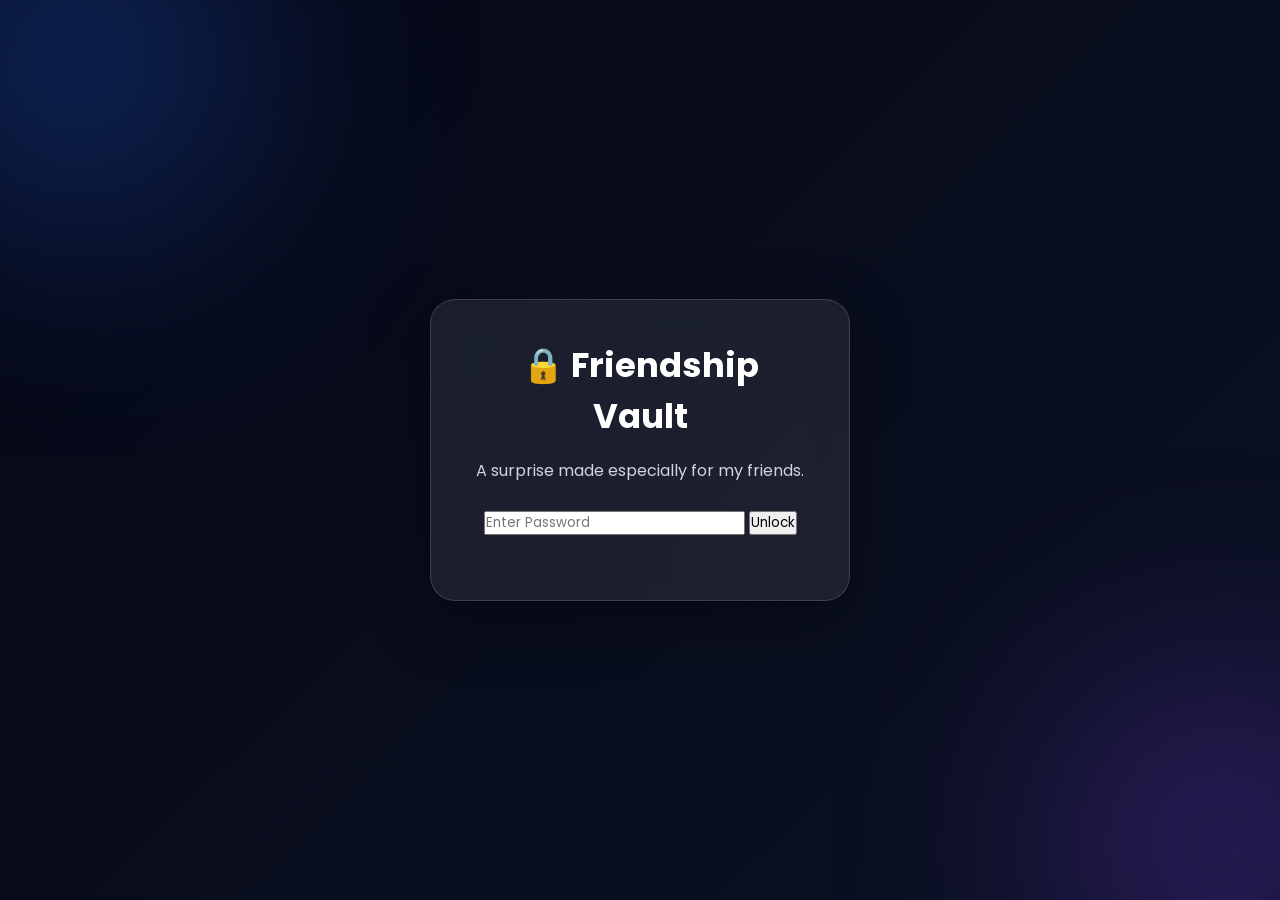
<file: index.html>
<!DOCTYPE html>
<html lang="en">
<head>
<meta charset="UTF-8">
<meta name="viewport" content="width=device-width, initial-scale=1.0">
<title>Friendship Vault</title>

<link rel="preconnect" href="https://fonts.googleapis.com">
<link href="https://fonts.googleapis.com/css2?family=Poppins:wght@300;400;600;700&display=swap" rel="stylesheet">

<link rel="stylesheet" href="style.css">
</head>

<body>

<div class="bg"></div>

<div class="login-box">

<h1>🔒 Friendship Vault</h1>

<p>
A surprise made especially for my friends.
</p>

<input
type="password"
id="password"
placeholder="Enter Password">

<button onclick="unlockVault()">

Unlock

</button>

<p id="message"></p>

</div>

<script src="script.js"></script>

</body>
</html>
</file>
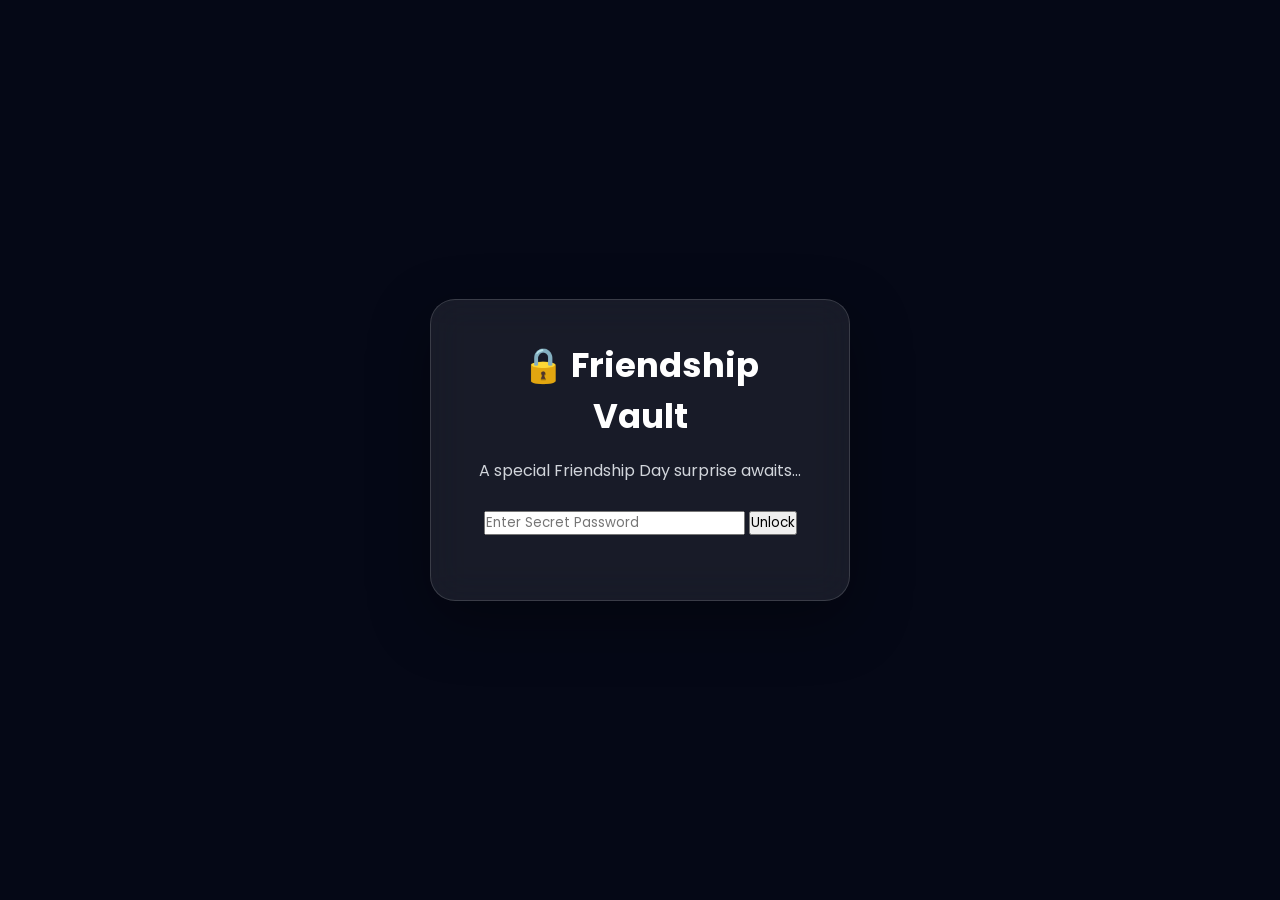
<file: Index.html>
<!DOCTYPE html>
<html lang="en">
<head>
<meta charset="UTF-8">
<meta name="viewport" content="width=device-width, initial-scale=1.0">
<title>Friendship Vault</title>

<link rel="stylesheet" href="style.css">

<link href="https://fonts.googleapis.com/css2?family=Poppins:wght@300;400;600;700&display=swap" rel="stylesheet">

<link rel="stylesheet"
href="https://cdnjs.cloudflare.com/ajax/libs/font-awesome/6.7.2/css/all.min.css">

</head>

<body>

<div class="background"></div>

<div class="login-box">

<h1>🔒 Friendship Vault</h1>

<p>
A special Friendship Day surprise awaits...
</p>

<input
type="password"
id="password"
placeholder="Enter Secret Password">

<button onclick="checkPassword()">

Unlock

</button>

<p id="error"></p>

</div>

<script src="script.js"></script>

</body>
  </html>
</file>
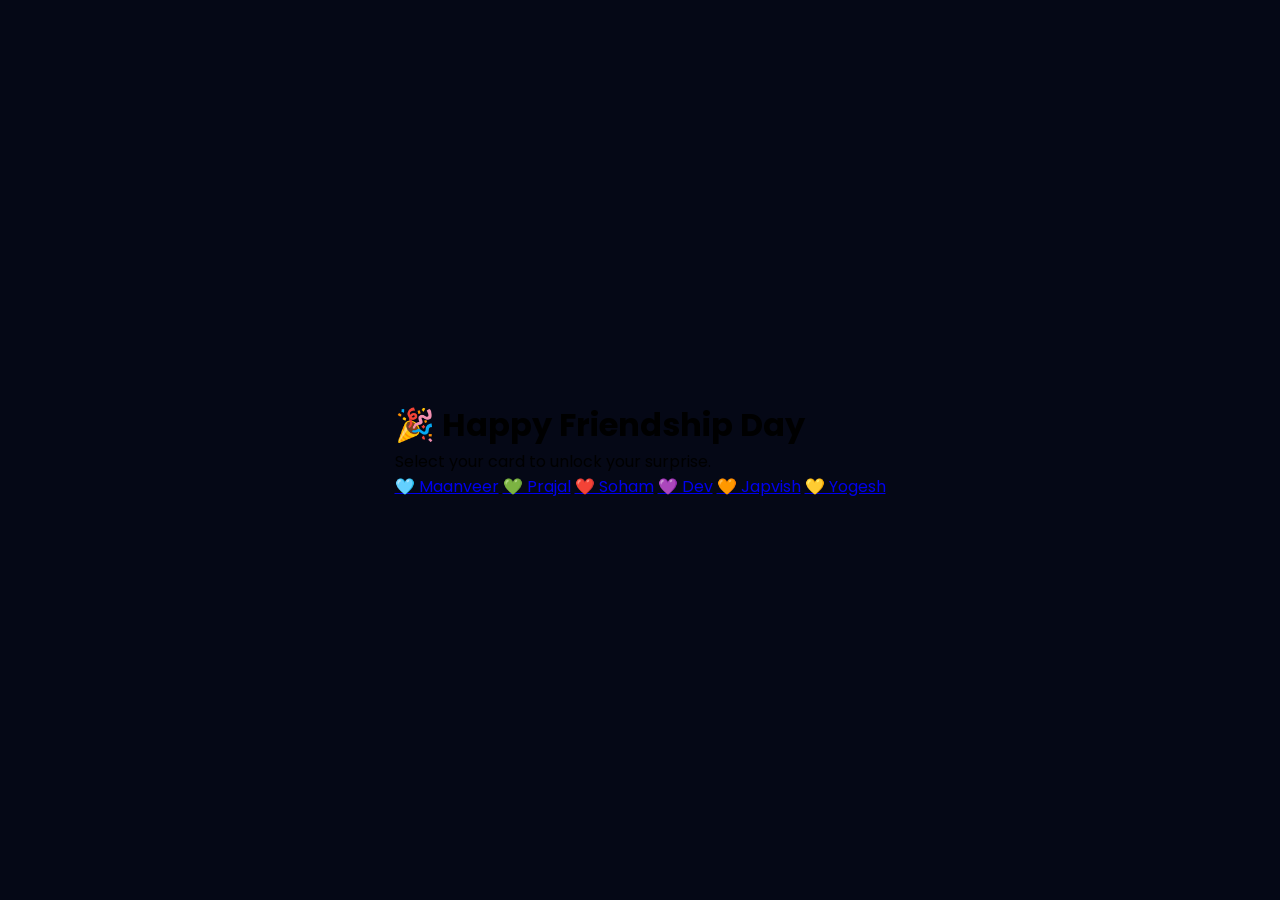
<file: Choose.html>
<!DOCTYPE html>
<html lang="en">
<head>
<meta charset="UTF-8">
<meta name="viewport" content="width=device-width, initial-scale=1.0">
<title>Choose Your Card</title>

<link rel="stylesheet" href="style.css">
<link href="https://fonts.googleapis.com/css2?family=Poppins:wght@300;400;600;700&display=swap" rel="stylesheet">
</head>

<body>

<div class="choose-container">

<h1>🎉 Happy Friendship Day</h1>
<p>Select your card to unlock your surprise.</p>

<div class="cards">

<a href="maanveer.html" class="card">🩵 Maanveer</a>

<a href="prajal.html" class="card">💚 Prajal</a>

<a href="soham.html" class="card">❤️ Soham</a>

<a href="dev.html" class="card">💜 Dev</a>

<a href="japvish.html" class="card">🧡 Japvish</a>
<a href="yogesh.html" class="card">💛 Yogesh</a>
</div>

</div>

</body>
  </html>
</file>
<file: style.css>
*{
margin:0;
padding:0;
box-sizing:border-box;
font-family:'Poppins',sans-serif;
}

body{
min-height:100vh;
display:flex;
justify-content:center;
align-items:center;
background:#050816;
overflow:hidden;
position:relative;
}

/* Animated Background */

.bg{
position:fixed;
top:0;
left:0;
width:100%;
height:100%;
background:linear-gradient(135deg,#050816,#0f172a,#1e3a8a);
background-size:300% 300%;
animation:bgMove 12s ease infinite;
z-index:-2;
}

@keyframes bgMove{

0%{background-position:0% 50%;}

50%{background-position:100% 50%;}

100%{background-position:0% 50%;}

}

/* Glowing Circles */

.bg::before{

content:"";

position:absolute;

width:350px;

height:350px;

background:#2563eb;

border-radius:50%;

top:-120px;

left:-100px;

filter:blur(120px);

opacity:.35;

}

.bg::after{

content:"";

position:absolute;

width:320px;

height:320px;

background:#7c3aed;

border-radius:50%;

bottom:-100px;

right:-100px;

filter:blur(120px);

opacity:.35;

}

/* Login Box */

.login-box{

width:90%;

max-width:420px;

padding:40px;

text-align:center;

background:rgba(255,255,255,.08);

backdrop-filter:blur(18px);

border:1px solid rgba(255,255,255,.15);

border-radius:25px;

box-shadow:0 20px 60px rgba(0,0,0,.35);

animation:fadeUp 1s ease;

}

.login-box h1{

font-size:34px;

color:#fff;

margin-bottom:15px;

}

.login-box p{

color:#d1d5db;

margin-bottom:25px;

line-height:1.7;

  }
/* ========================= */
/* FRIEND SELECTION PAGE */
/* ========================= */

.choose-page{
min-height:100vh;
padding:60px 20px;
display:flex;
flex-direction:column;
align-items:center;
justify-content:center;
text-align:center;
}

.choose-page h1{
font-size:40px;
color:#fff;
margin-bottom:10px;
}

.choose-page p{
color:#cbd5e1;
font-size:17px;
margin-bottom:45px;
}

.friend-grid{
width:100%;
max-width:1100px;
display:grid;
grid-template-columns:repeat(auto-fit,minmax(220px,1fr));
gap:25px;
padding-bottom:40px;
}

.friend-card{
background:rgba(255,255,255,.08);
backdrop-filter:blur(18px);
border:1px solid rgba(255,255,255,.15);
border-radius:24px;
padding:30px 20px;
text-decoration:none;
transition:.35s;
display:flex;
flex-direction:column;
align-items:center;
box-shadow:0 15px 35px rgba(0,0,0,.25);
}

.friend-card:hover{
transform:translateY(-10px) scale(1.03);
box-shadow:0 20px 45px rgba(37,99,235,.35);
border-color:#3b82f6;
}

.friend-card img{
width:120px;
height:120px;
object-fit:cover;
border-radius:50%;
border:4px solid #3b82f6;
margin-bottom:18px;
transition:.3s;
}

.friend-card:hover img{
transform:scale(1.08);
}

.friend-card h2{
color:#fff;
font-size:24px;
margin-bottom:8px;
}

.friend-card span{
color:#93c5fd;
font-size:15px;
}

@media(max-width:768px){

.friend-grid{
grid-template-columns:1fr;
}

.choose-page h1{
font-size:32px;
}

.friend-card{
padding:25px;
}

.friend-card img{
width:100px;
height:100px;
}

  }
/* ========================= */
/* FRIEND PAGE */
/* ========================= */

.hero{
position:relative;
width:100%;
height:100vh;
overflow:hidden;
}

.hero-image{
width:100%;
height:100%;
object-fit:cover;
}

.overlay{
position:absolute;
top:0;
left:0;
width:100%;
height:100%;
background:linear-gradient(to top,
rgba(0,0,0,.80),
rgba(0,0,0,.35));
display:flex;
flex-direction:column;
justify-content:center;
align-items:center;
text-align:center;
padding:20px;
}

.overlay h1{
font-size:52px;
color:#fff;
margin-bottom:10px;
text-shadow:0 5px 20px rgba(0,0,0,.6);
}

.overlay h2{
font-size:34px;
color:#93c5fd;
margin-bottom:30px;
}

.music-btn{
padding:15px 35px;
border:none;
border-radius:50px;
font-size:17px;
font-weight:600;
cursor:pointer;
color:#fff;
background:linear-gradient(90deg,#2563eb,#3b82f6);
box-shadow:0 10px 30px rgba(37,99,235,.4);
transition:.3s;
}

.music-btn:hover{
transform:scale(1.08);
box-shadow:0 15px 35px rgba(37,99,235,.55);
}

.message-section{
padding:70px 20px;
background:#050816;
display:flex;
flex-direction:column;
align-items:center;
}

.message-section h2{
font-size:36px;
color:#fff;
margin-bottom:30px;
}

#typewriter{
max-width:850px;
line-height:2;
font-size:19px;
color:#dbeafe;
background:rgba(255,255,255,.06);
padding:35px;
border-radius:25px;
backdrop-filter:blur(15px);
border:1px solid rgba(255,255,255,.12);
box-shadow:0 15px 35px rgba(0,0,0,.35);
white-space:pre-line;
}

.back-btn{
margin
/* Floating Hearts */

.hearts{
position:fixed;
top:0;
left:0;
width:100%;
height:100%;
pointer-events:none;
overflow:hidden;
z-index:999;
}

.heart{
position:absolute;
bottom:-50px;
font-size:20px;
animation:floatHeart linear infinite;
opacity:.8;
}

@keyframes floatHeart{

0%{
transform:translateY(0) scale(.8);
opacity:0;
}

20%{
opacity:1;
}

100%{
transform:translateY(-110vh) scale(1.3);
opacity:0;
}

}

/* Hero Zoom */

.hero-image{
animation:heroZoom 12s ease-in-out infinite alternate;
}

@keyframes heroZoom{

from{
transform:scale(1);
}

to{
transform:scale(1.08);
}/* ========================= */
/* FINAL PREMIUM EFFECTS */
/* ========================= */

.loading-screen{
position:fixed;
top:0;
left:0;
width:100%;
height:100%;
background:#050816;
display:flex;
justify-content:center;
align-items:center;
flex-direction:column;
color:#fff;
z-index:9999;
transition:opacity .8s;
}

.loader{
width:220px;
height:6px;
background:rgba(255,255,255,.15);
border-radius:20px;
overflow:hidden;
margin-top:20px;
}

.loader span{
display:block;
height:100%;
width:0%;
background:linear-gradient(90deg,#2563eb,#60a5fa);
animation:loading 2.8s forwards;
}

@keyframes loading{
0%{width:0%;}
100%{width:100%;}
}

.fade-in{
animation:fadeIn 1.2s ease;
}

@keyframes fadeIn{
from{
opacity:0;
transform:translateY(20px);
}
to{
opacity:1;
transform:translateY(0);
}
}

#typewriter::after{
content:"|";
animation:blink .8s infinite;
}

@keyframes blink{
50%{
opacity:0;
}
  }

}
</file>
